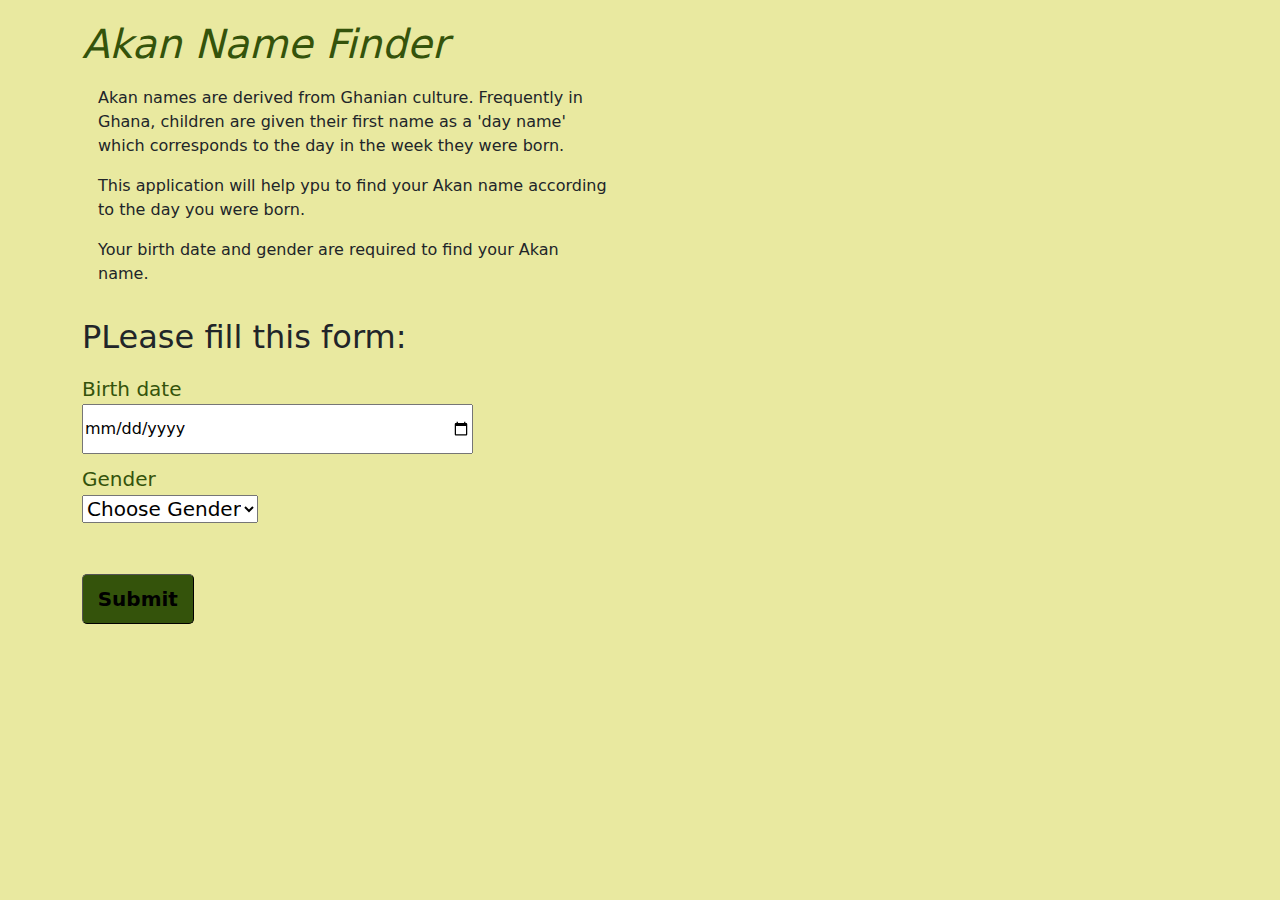
<file: index.html>
<!DOCTYPE html>
<html lang="en">
<head>
    <meta charset="UTF-8">
    <meta name="viewport" content="width=device-width, initial-scale=1.0">
    <link href="css/bootstrap.css" rel ="stylesheet" type="text/css" media="all">
    <link href="css/styles.css" rel="stylesheet">
    <title>Akan Name Finder</title>
</head>
<body>
    <div class="container">
        <div class="jumbotron">
            <h1> Akan Name Finder</h1>
        </div>
        <div class="row">
            <div class="col-md-6">
                <div class="card-body">
                    <p>Akan names are derived from Ghanian culture. Frequently in Ghana, children are given their first name as a 'day name' which corresponds to the day in the week they were born.</p>
                    <p>This application will help ypu to find your Akan name according to the day you were born.</p>
                    <p>Your birth date and gender are required to find your Akan name.</p>
                </div>
            </div>
        </div>
        <div class="col-md-6">
            <h2>PLease fill this form:</h2>
            <form id="akanForm">
                <label for="date">Birth date</label>
                <input id="date" type="date" required>
                
                <label for="gender">Gender</label>
                <div class="selection-list">
                    <select id="gender" required>
                        <option value="">Choose Gender</option>
                        <option value="male">Male</option>
                        <option value="female">Female</option>
                    </select>
                </div>
                <input type="Submit" value="Submit">
            </form>
        </div>
    
    </div>
    <div id="result"></div>
  
    <script src="js/script.js"></script>
</body>
</html>
</file>
<file: css/styles.css>
body {
    background-color: rgb(233, 233, 160);
    background-size: auto;
    overflow: hidden;
 
}
.jumbotron {
    height: 70px;
    font-style: italic;
    padding-top: 20px;
    color: rgb(52, 83, 11);
}
#akanform {
    width: 100%;
    margin-left: 20px;
}
input {
    display: block;
    width: 70%;
    height: 50px;
  
}

label {
    
    font-size: 20px;
    margin-top: 10px;
    color: rgb(52, 83, 11);
}
.selection-list{
    width: 70%;
    border-width: 2px;
    
    font-weight: 300;
    font-size: 20px;
    border-radius: 7px;

}
input[type=submit] {
    width: 20%;
    border-width: 1px;
    border-radius: 5px;
    font-weight: 600;
    font-size: 20px;
    margin-top: 50px;
    background-color:rgb(52, 83, 11) ;
    
}
#result {
    height: 150px;
    width: 100%;
    padding-top: 17px;
    padding-bottom: 10px;
    margin-bottom: 5px;
    border: black;
    border-radius: 10px;
    font-size: 20px;
    font-weight: 600;
    text-align: center;
    font-family: 'Times New Roman', Times, serif;

}
</file>
